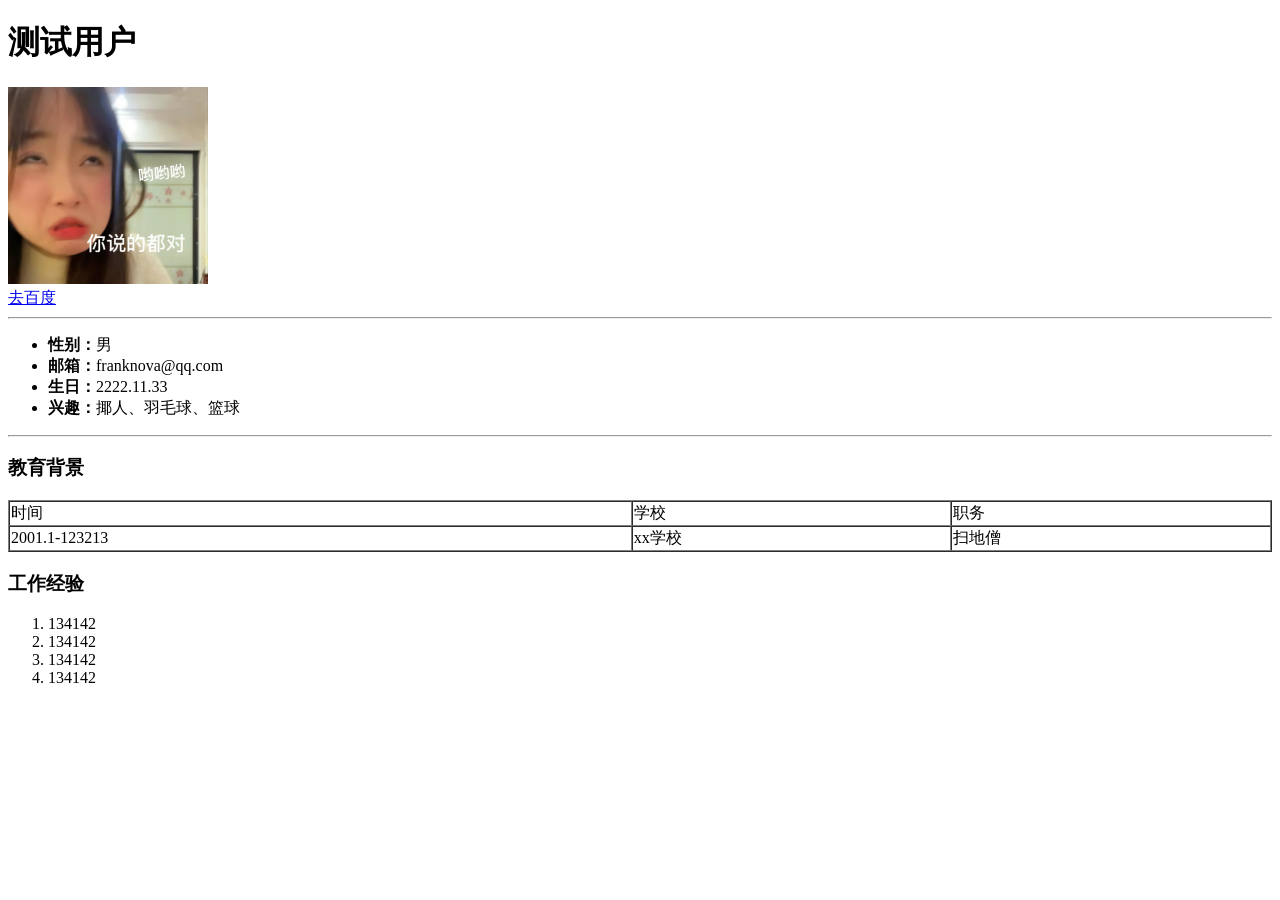
<file: index.html>
<!DOCTYPE html>
<html lang="en">
<head>
    <meta charset="UTF-8">
    <meta name="viewport" content="width=device-width, initial-scale=1.0">
    <title>Document</title>
</head>
<body>
    <h1>测试用户</h1>
    <img src="aaaaaa.jpg" alt="乌龟" width="200px"><br>
    <a href="b.html">去百度</a>
    <hr>
    <ul>
        <li><b>性别：</b>男</li>
        <li><b>邮箱：</b>franknova@qq.com</li>
        <li><b>生日：</b>2222.11.33</li>
        <li><b>兴趣：</b>揶人、羽毛球、篮球</li>
    </ul>
    <hr>
    <h3>教育背景</h3>
    <table border="1" width="100%" cellspacing=0>
        <tr>
            <td>时间</td>
            <td>学校</td>
            <td>职务</td>
        </tr>
        <tr>
            <td>2001.1-123213</td>
            <td>xx学校</td>
            <td>扫地僧</td>
        </tr>
    </table>
    <h3>工作经验</h3>
    <ol>
        <li>134142</li>
        <li>134142</li>
        <li>134142</li>
        <li>134142</li>
    </ol>
</body>
</html>
</file>
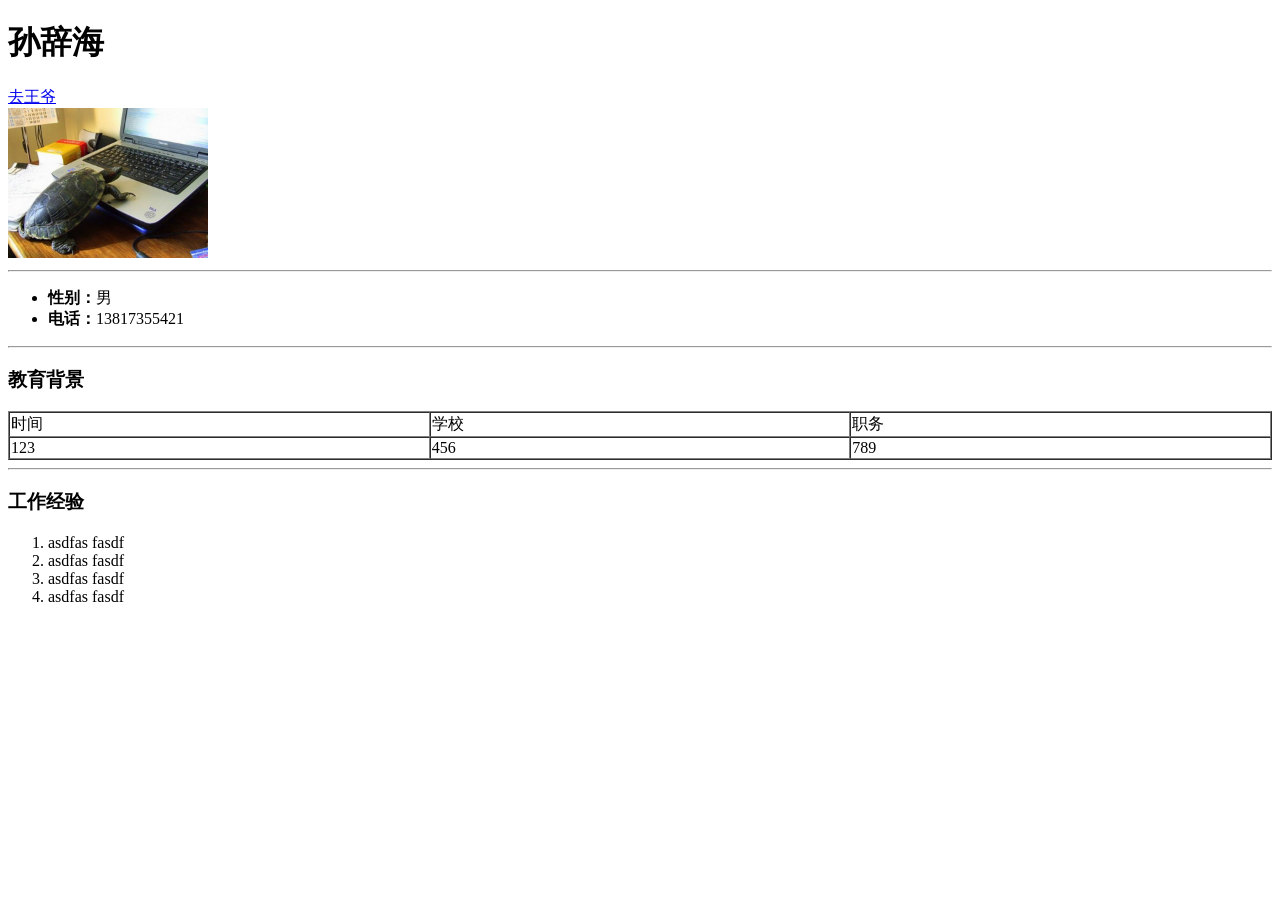
<file: aaa.html>
<!DOCTYPE html>
<html lang="en">

<head>
    <meta charset="UTF-8">
    <meta http-equiv="X-UA-Compatible" content="IE=edge">
    <meta name="viewport" content="width=device-width, initial-scale=1.0">
    <title>Document</title>
</head>

<body>
    <h1>孙辞海 </h1>
    <a href="https://baidu.com">去王爷</a> <br>
    <img src="aaa/bbb/self.jpg" alt="This is a 乌龟" width="200px">
    <hr>
    <ul>
        <li><b>性别：</b>男</li>
        <li><b>电话：</b>13817355421</li>
    </ul>
    <hr>
    <h3>教育背景</h3>
    <table border="1" width="100%" cellspacing="0" >
        <tr>
            <td>时间</td>
            <td>学校</td>
            <td>职务</td>
        </tr>
        <tr>
            <td>123</td>
            <td>456</td>
            <td>789</td>
        </tr>
    </table>
    <hr>
    <h3>工作经验</h3>
    <ol>
        <li>asdfas fasdf</li>
        <li>asdfas fasdf</li>
        <li>asdfas fasdf</li>
        <li>asdfas fasdf</li>
    </ol>
</body>

</html>
</file>
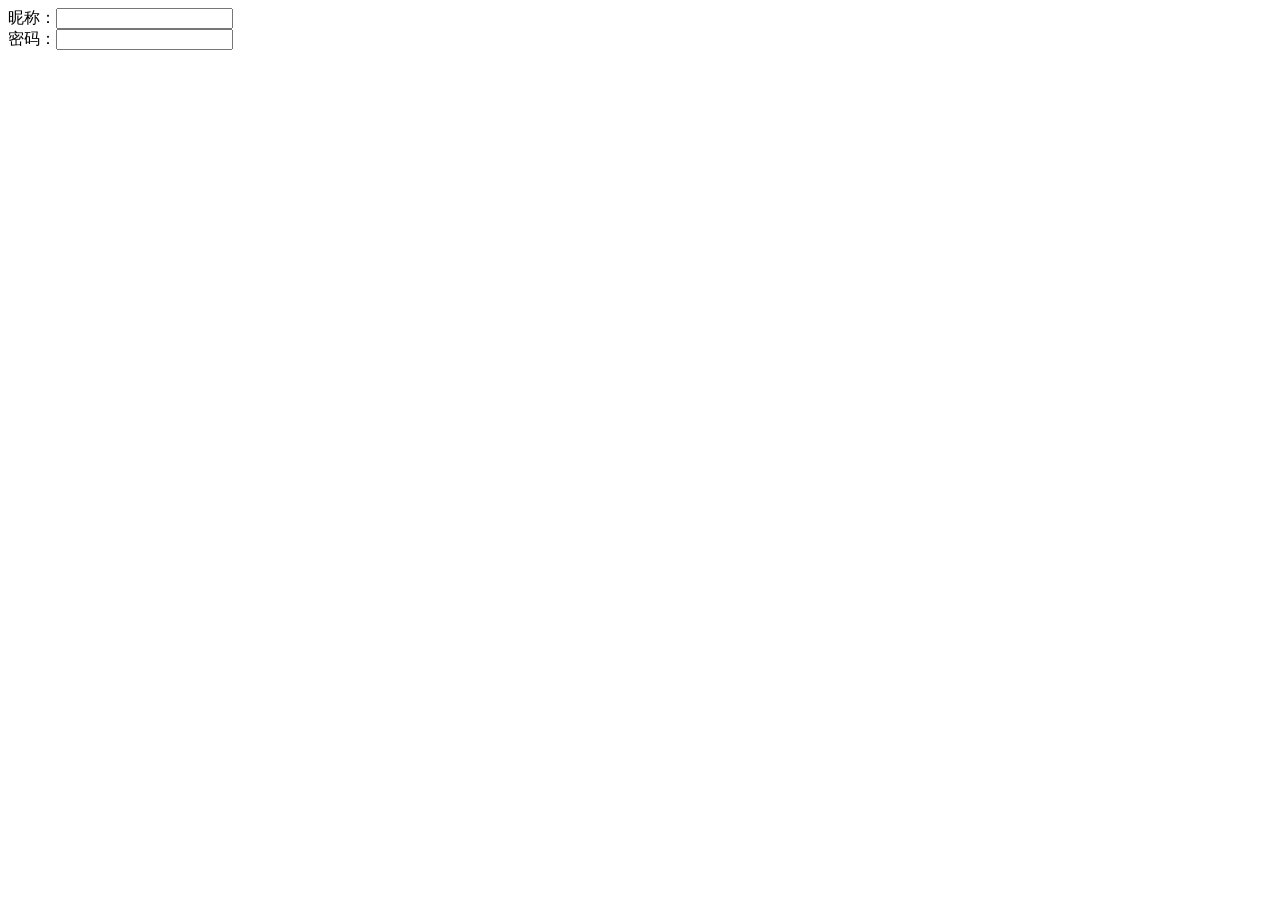
<file: form.html>
<!DOCTYPE html>
<html lang="en">
<head>
    <meta charset="UTF-8">
    <meta name="viewport" content="width=device-width, initial-scale=1.0">
    <meta http-equiv="X-UA-Compatible" content="ie=edge">
    <title>Document</title>
</head>
<body>
    昵称：<input type="text" name="username" id=""><br>
    密码：<input type="password" name="password" id=""><br>
</body>
</html>
</file>
